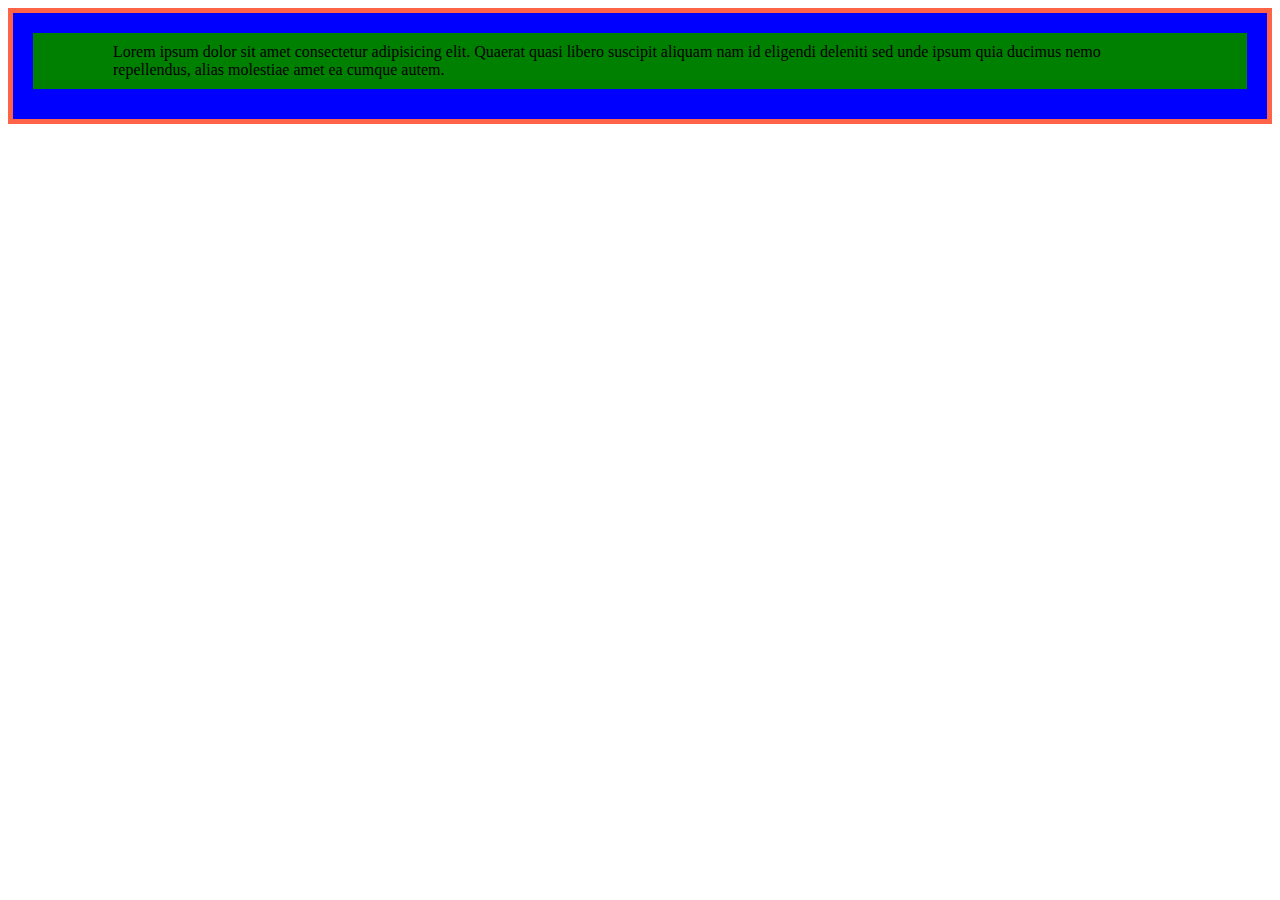
<file: HTML/test.html>
<!DOCTYPE html>
<html lang="en">
<head>
    <meta charset="UTF-8">
    <meta name="viewport" content="width=<device-width>, initial-scale=1.0">
    <meta http-equiv="X-UA-Compatible" content="ie=edge">
    <title>Document</title>
    <style>
    div{
        padding: 10px 80px;
        margin-bottom: 10px;
    }
    article{
        background-color: blue;
        padding: 20px;
        border: 5px solid tomato;
    }
    </style>
</head>
<article>
    <div style="background-color: green">Lorem ipsum dolor sit 
        amet consectetur adipisicing elit. Quaerat quasi libero 
        suscipit aliquam nam id eligendi deleniti sed unde ipsum 
        quia ducimus nemo repellendus, 
        alias molestiae amet ea cumque autem.</div>
</article>
</html>
</file>
